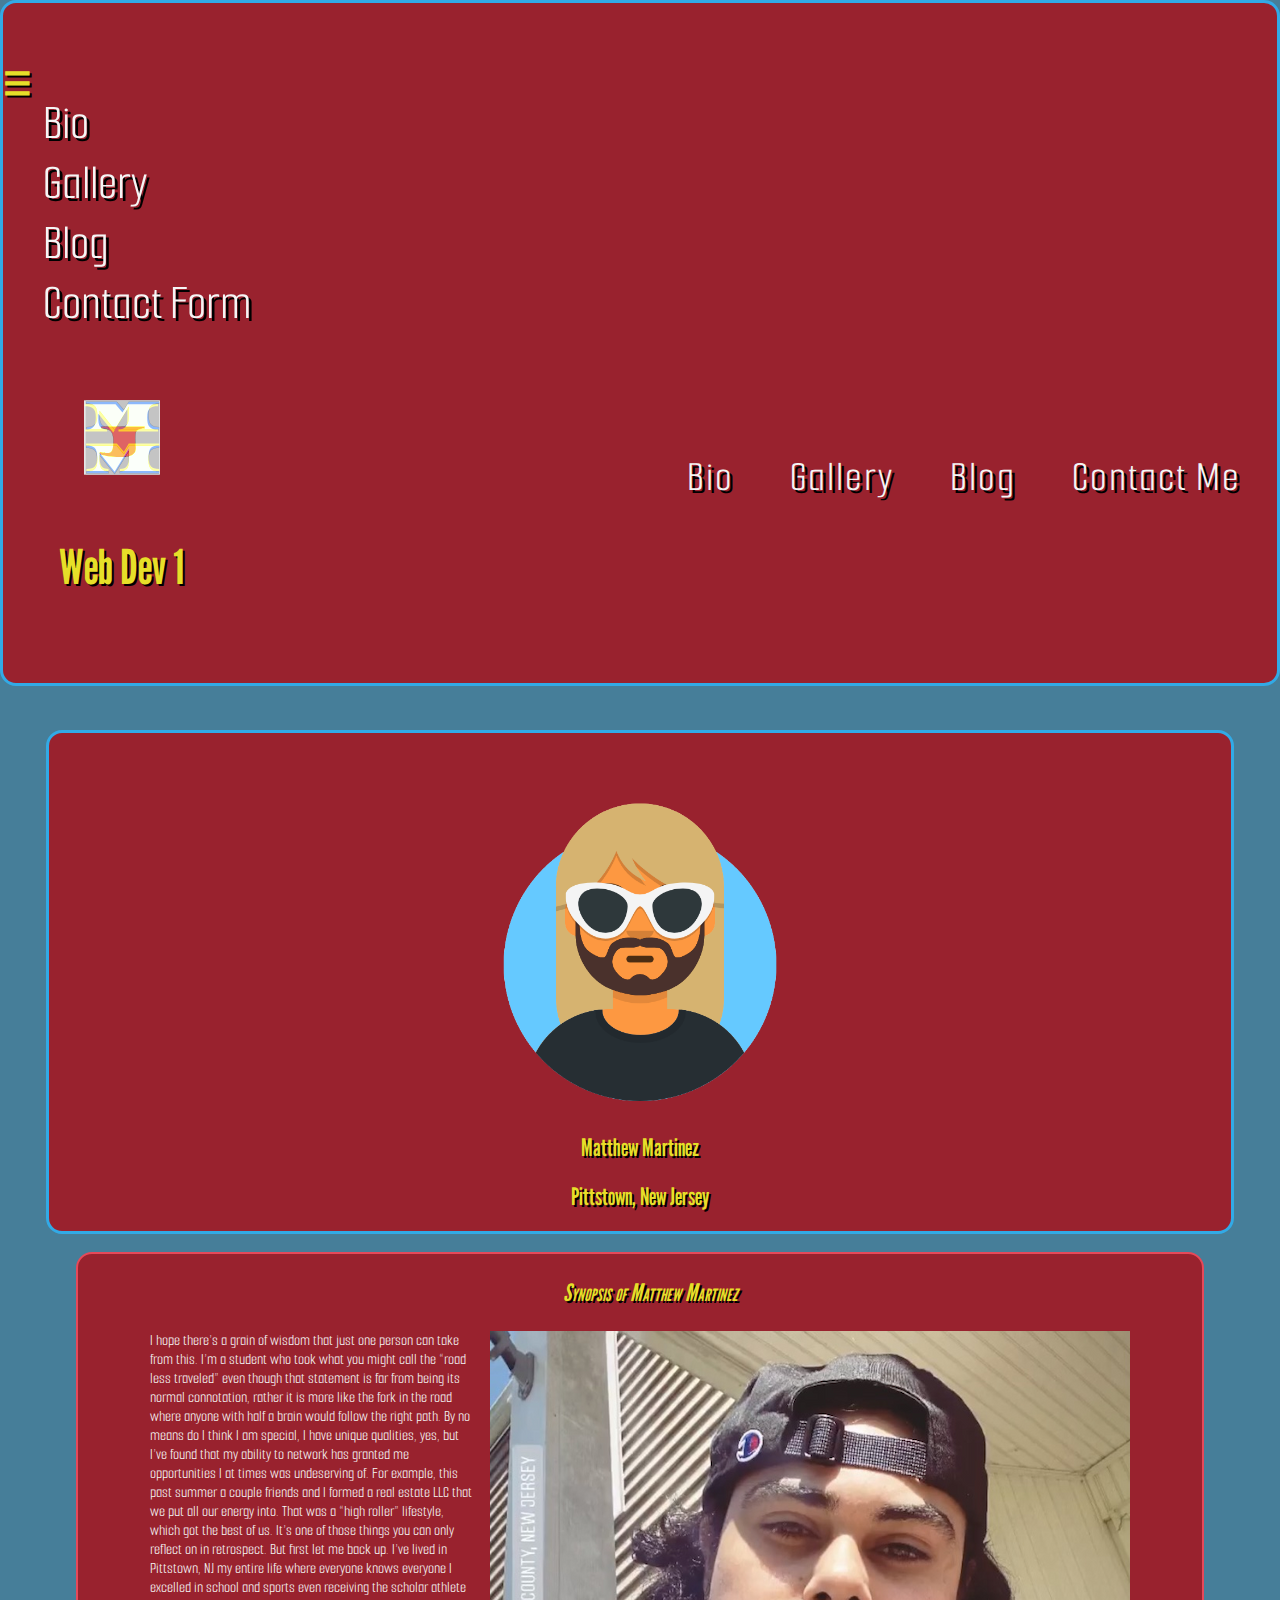
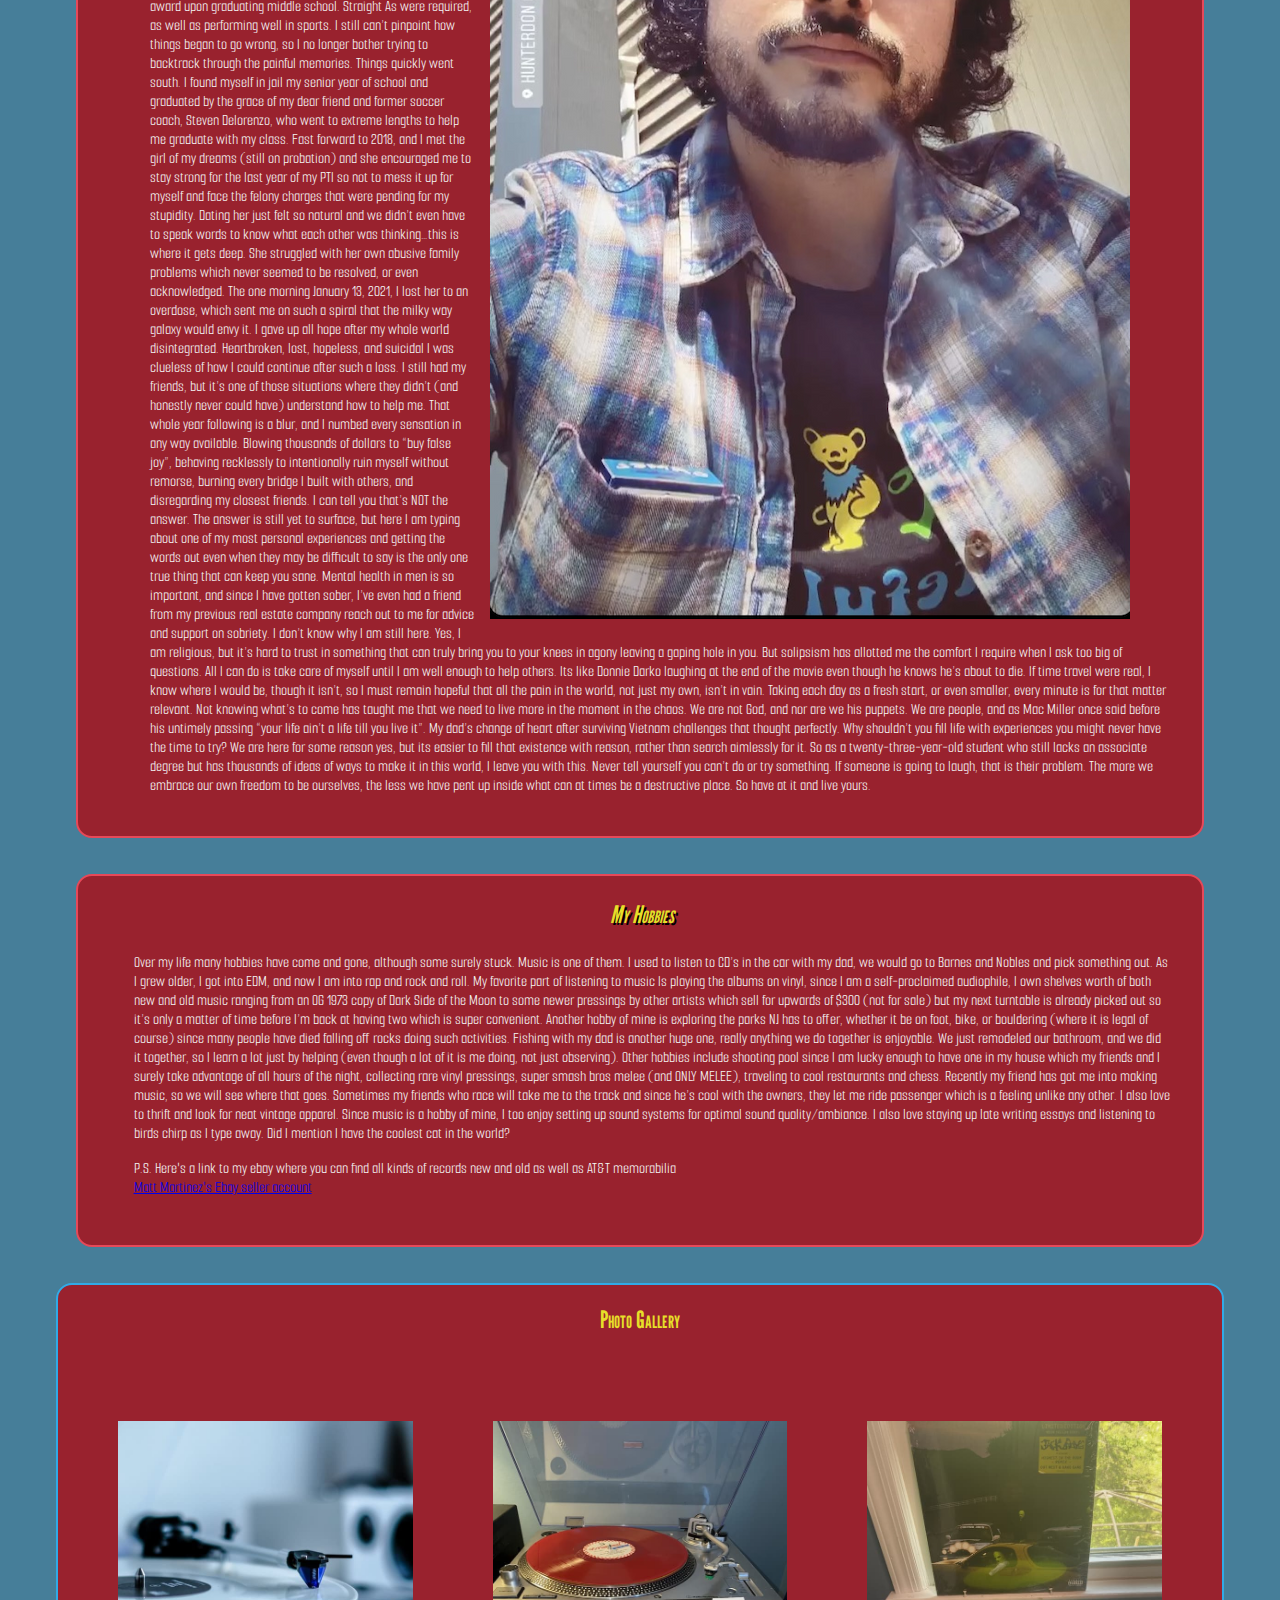
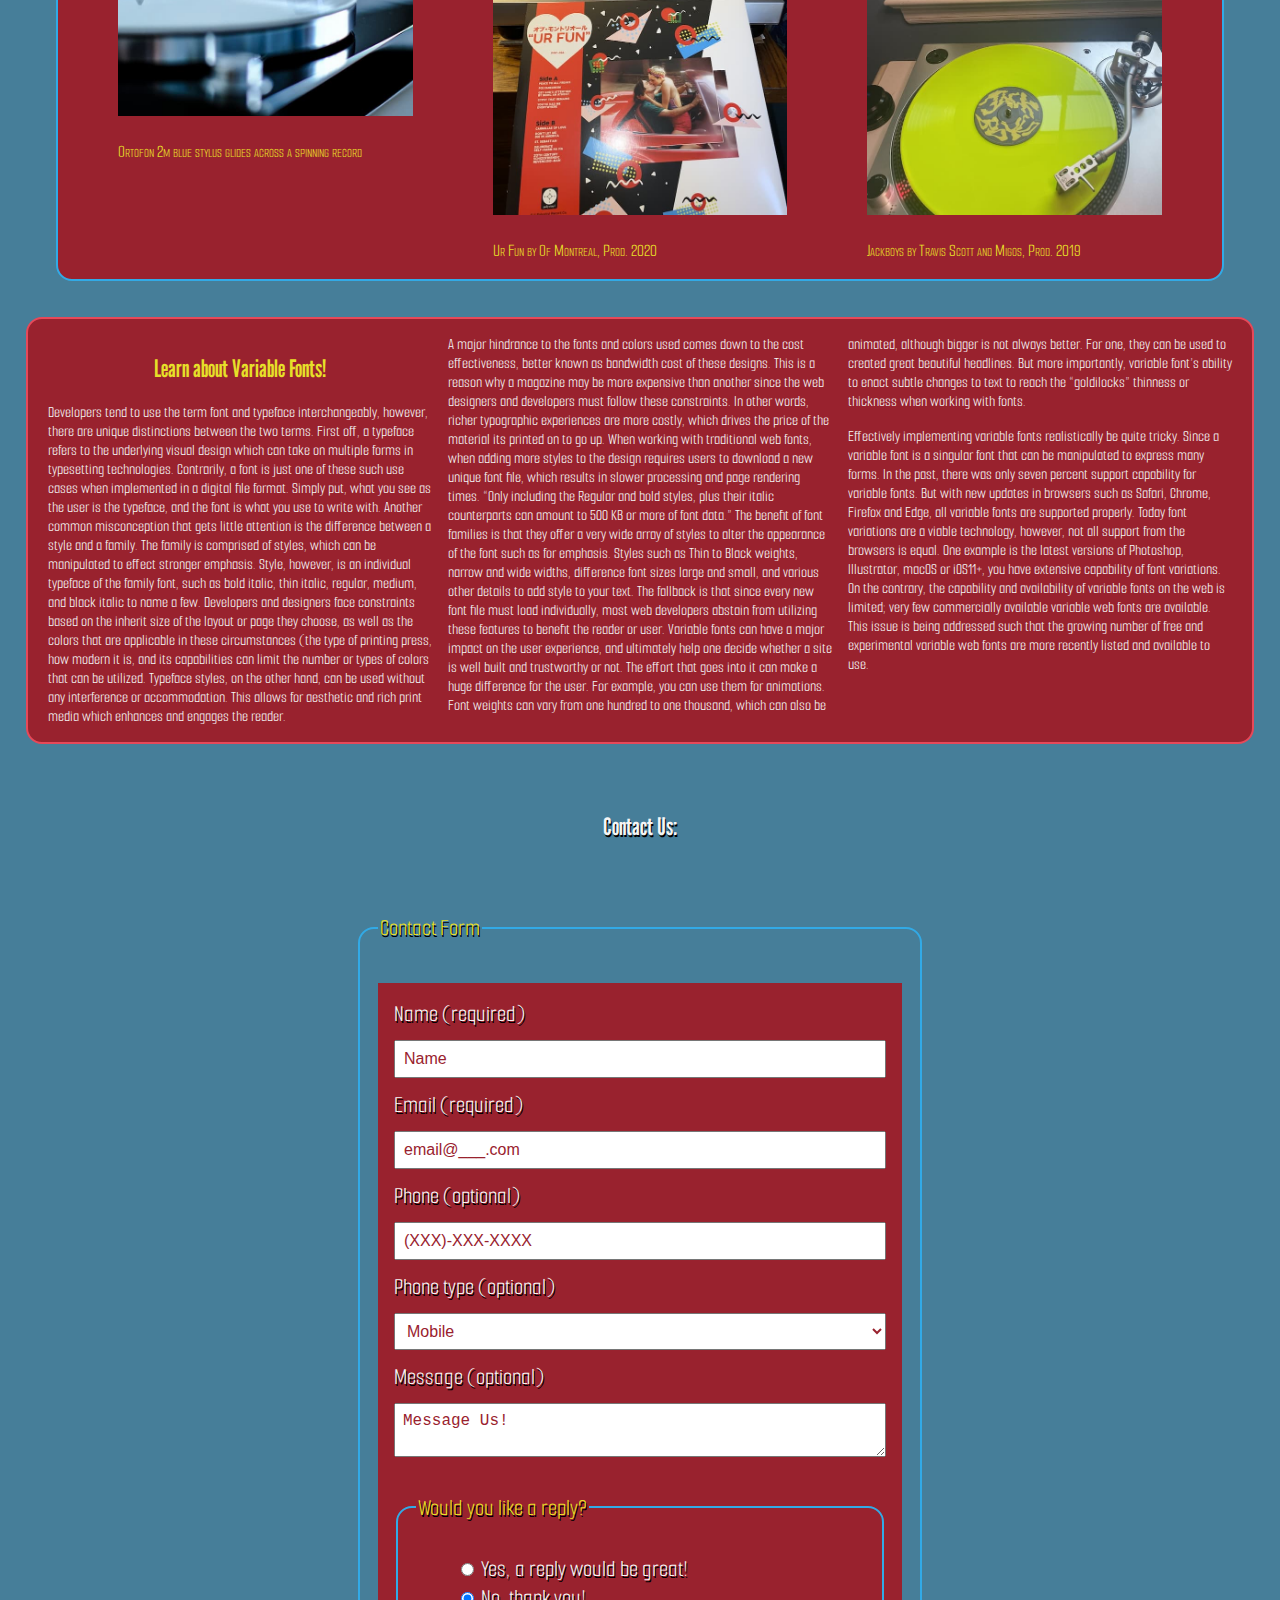
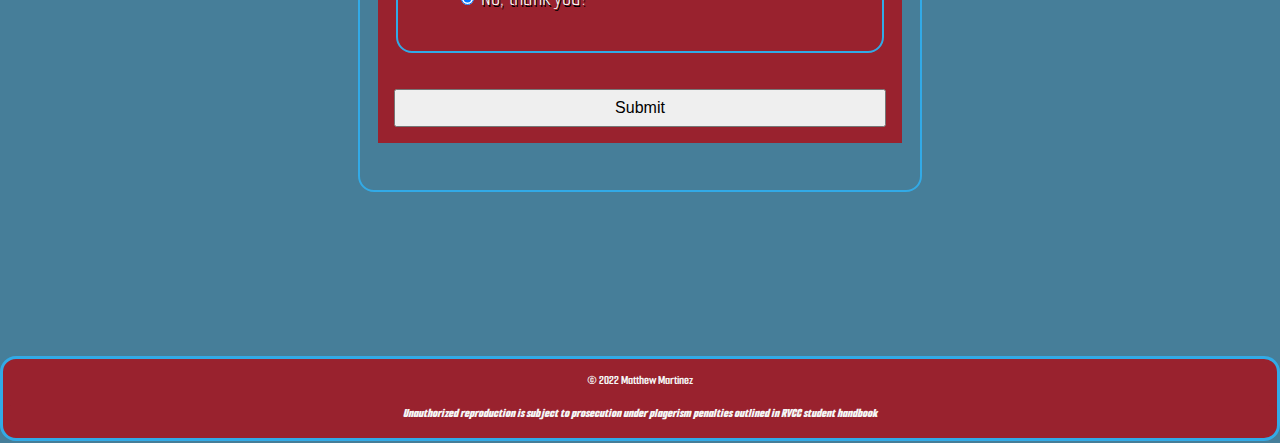
<file: index.html>
<!DOCTYPE html>
<html lang="en">
<head>
    <meta charset="UTF-8">
    <meta http-equiv="X-UA-Compatible" content="IE=edge">
    <meta name="viewport" content="width=device-width, initial-scale=1.0">
    <title>About Me</title>

    <link rel="preconnect" href="https://fonts.googleapis.com"> 
    <link rel="preconnect" href="https://fonts.gstatic.com" crossorigin> 
    <link href="https://fonts.googleapis.com/css2?family=League+Gothic&family=Smooch+Sans&display=swap" rel="stylesheet">

    <link href="css/style.css" rel="stylesheet">
    <link href="css/nav.css" rel="stylesheet">
    <link rel="shortcut icon" href="/favicon.ico" type="image/x-icon">
    <link rel="icon" href="/favicon.ico" type="image/x-icon">

</head>



<body>
<!-- LOGO -->

<header>


    <!--hamburger icon-->


    <div class="hamIcon">

        <h1>&#9776;</h1>
    </div>
    
    
    
    
    <nav> 
    
    
        <ul class="mainmenu">
            <li>Bio
            </li>
            <li>Gallery</li>
            <li>Blog</li>
            <li>Contact Form</li>
        </ul>
    </nav>


    
    <!--NavBar -->

<nav class="navbar"> 
<div class="logo"> 

<img 
src="/img/MJM logo.svg" class="log-img" alt="my initials logo "/>


<!-- biggest heading format h1 when writing heading for top of page-->

     <h1 class="logo-title"> Web Dev 1 </h1> 
    </div>

    <div class="navbar-links"> 
        <ul> 
            <li><a href="#bio" class="nav-links"> Bio</a></li>
            <li><a href="#photoGallery" class="nav-links" > Gallery </a></li>
            <li><a href="#lit" class="nav-links" > Blog </a></li>
            <li><a href="#contact" class="nav-links"> Contact Me </a></li>

        </ul>
    </div>
    </nav>
</header>





<br>


<!-- main is where main content lives-->
<main>





    <!-- section tag creates dif section within page-->
    
        <section id= "hero"> 
        <!--shows hero section-->
            <img src="img/avataaars.png" alt=" avatar of an abract version of myself">
        <!-- dont forget to add closed ">" after adding the images-->

        <!-- div denotes page division-->
        <div>

            <h2>Matthew Martinez </h2>
            <h2>Pittstown, New Jersey</h2>
        </div>
        <!--close hero section-->
    </section> 
    <br>





        <!-- bio section with personal info-->

        <section id="bio"> 
            
          

        <div>

            <h3><em> Synopsis of Matthew Martinez </em> </h3>

           
            <figure id="selfie"> 
            <img src="img/selfie 640w.png" alt="selfie picture">
            </figure>
            <ol> 

            <li> I hope there’s a grain of wisdom that just one person can take from this.  I’m a student who took what you might call the “road less traveled” even though that statement is far from being its normal connotation, rather it is more like the fork in the road where anyone with half a brain would follow the right path. By no means do I think I am special, I have unique qualities, yes, but I’ve found that my ability to network has granted me opportunities I at times was undeserving of. For example, this past summer a couple friends and I formed a real estate LLC that we put all our energy into.  That was a “high roller” lifestyle, which got the best of us.  It’s one of those things you can only reflect on in retrospect.  But first let me back up.  I’ve lived in Pittstown, NJ my entire life where everyone knows everyone I excelled in school and sports even receiving the scholar athlete award upon graduating middle school. Straight As were required, as well as performing well in sports.  I still can’t pinpoint how things began to go wrong, so I no longer bother trying to backtrack through the painful memories.  Things quickly went south.  I found myself in jail my senior year of school and graduated by the grace of my dear friend and former soccer coach, Steven Delorenzo, who went to extreme lengths to help me graduate with my class.  Fast forward to 2018, and I met the girl of my dreams (still on probation) and she encouraged me to stay strong for the last year of my PTI so not to mess it up for myself and face the felony charges that were pending for my stupidity.  Dating her just felt so natural and we didn’t even have to speak words to know what each other was thinking…this is where it gets deep.  She struggled with her own abusive family problems which never seemed to be resolved, or even acknowledged.  The one morning January 13, 2021, I lost her to an overdose, which sent me on such a spiral that the milky way galaxy would envy it.  I gave up all hope after my whole world disintegrated.  Heartbroken, lost, hopeless, and suicidal I was clueless of how I could continue after such a loss.  I still had my friends, but it’s one of those situations where they didn’t (and honestly never could have) understand how to help me.  That whole year following is a blur, and I numbed every sensation in any way available.  Blowing thousands of dollars to “buy false joy”, behaving recklessly to intentionally ruin myself without remorse, burning every bridge I built with others, and disregarding my closest friends. I can tell you that’s NOT the answer.  The answer is still yet to surface, but here I am typing about one of my most personal experiences and getting the words out even when they may be difficult to say is the only one true thing that can keep you sane.  Mental health in men is so important, and since I have gotten sober, I’ve even had a friend from my previous real estate company reach out to me for advice and support on sobriety.  I don’t know why I am still here. Yes, I am religious, but it’s hard to trust in something that can truly bring you to your knees in agony leaving a gaping hole in you.  But solipsism has allotted me the comfort I require when I ask too big of questions. All I can do is take care of myself until I am well enough to help others.  Its like Donnie Darko laughing at the end of the movie even though he knows he’s about to die.  If time travel were real, I know where I would be, though it isn’t, so I must remain hopeful that all the pain in the world, not just my own, isn’t in vain.  Taking each day as a fresh start, or even smaller, every minute is for that matter relevant.  Not knowing what’s to come has taught me that we need to live more in the moment in the chaos.  We are not God, and nor are we his puppets.  We are people, and as Mac Miller once said before his untimely passing “your life ain’t a life till you live it”. My dad’s change of heart after surviving Vietnam challenges that thought perfectly.  Why shouldn’t you fill life with experiences you might never have the time to try?  We are here for some reason yes, but its easier to fill that existence with reason, rather than search aimlessly for it.  So as a twenty-three-year-old student who still lacks an associate degree but has thousands of ideas of ways to make it in this world, I leave you with this.  Never tell yourself you can’t do or try something.  If someone is going to laugh, that is their problem.  The more we embrace our own freedom to be ourselves, the less we have pent up inside what can at times be a destructive place.  So have at it and live yours.  </li>

        </ol>


        </div>

        </section>

        <br>
        
        <hr>

        <br>

        <section id="hobbies"> 

        
            <h3><em> My Hobbies </em> </h3>


                <ul>
                <li> Over my life many hobbies have come and gone, although some surely stuck.  Music is one of them.  I used to listen to CD’s in the car with my dad, we would go to Barnes and Nobles and pick something out.  As I grew older, I got into EDM, and now I am into rap and rock and roll.  My favorite part of listening to music Is playing the albums on vinyl, since I am a self-proclaimed audiophile, I own shelves worth of both new and old music ranging from an OG 1973 copy of Dark Side of the Moon to some newer pressings by other artists which sell for upwards of $300 (not for sale) but my next turntable is already picked out so it’s only a matter of time before I’m back at having two which is super convenient.  Another hobby of mine is exploring the parks NJ has to offer, whether it be on foot, bike, or bouldering (where it is legal of course) since many people have died falling off rocks doing such activities.  Fishing with my dad is another huge one, really anything we do together is enjoyable. We just remodeled our bathroom, and we did it together, so I learn a lot just by helping (even though a lot of it is me doing, not just observing).  Other hobbies include shooting pool since I am lucky enough to have one in my house which my friends and I surely take advantage of all hours of the night, collecting rare vinyl pressings, super smash bros melee (and ONLY MELEE), traveling to cool restaurants and chess. Recently my friend has got me into making music, so we will see where that goes.  Sometimes my friends who race will take me to the track and since he’s cool with the owners, they let me ride passenger which is a feeling unlike any other. I also love to thrift and look for neat vintage apparel.  Since music is a hobby of mine, I too enjoy setting up sound systems for optimal sound quality/ambiance.  I also love staying up late writing essays and listening to birds chirp as I type away.  Did I mention I have the coolest cat in the world?  </li>

               </ul> 

               <ul> 

                   <li> P.S. Here's a link to my ebay where you can find all kinds of records new and old as well as AT&T memorabilia</li>

                <li> <a href="https://www.ebay.com/usr/mattjm0654">  Matt Martinez's Ebay seller account</a></li>
            </ul> 

         </section>

         <br>
         
        
         <hr>
 
         <br>

         <section id="photoGallery">
                <h2><strong>Photo Gallery</strong></h2>
                
                <hr>

                <figure id="fig1">
                    <img src="img/ortofon-close-up-640w.jpg" alt="record player playing vinyl record">

                    <figcaption id = "fig1cap"> Ortofon 2m blue stylus glides across a spinning record</figcaption>
                </figure>

                <hr>

                <figure id= "fig2">
                    <img src="img/urfun-640w.jpg" alt="Of Montreal Ur Fun album">

                    <figcaption id= "fig2cap" >Ur Fun by Of Montreal, Prod. 2020</figcaption>
                </figure>

                <hr>

                <figure id= "fig3">
                    <img src="img/jackboys-640w.jpg" alt="Jackboys neon yellow record">

                    <figcaption id= "fig3cap"> Jackboys by Travis Scott and Migos, Prod. 2019</figcaption>
                </figure>

         </section>

         <br>
         
        
        <hr>

        <br>


         <article id="lit">

            <h2> Learn about Variable Fonts! </h2>

            <div>
                <p>Developers tend to use the term font and typeface interchangeably, however, there are unique distinctions between the two terms.  First off, a typeface refers to the underlying visual design which can take on multiple forms in typesetting technologies.  Contrarily, a font is just one of these such use cases when implemented in a digital file format. Simply put, what you see as the user is the typeface, and the font is what you use to write with.  Another common misconception that gets little attention is the difference between a style and a family.  The family is comprised of styles, which can be manipulated to effect stronger emphasis.  Style, however, is an individual typeface of the family font, such as bold italic, thin italic, regular, medium, and black italic to name a few. Developers and designers face constraints based on the inherit size of the layout or page they choose, as well as the colors that are applicable in these circumstances (the type of printing press, how modern it is, and its capabilities can limit the number or types of colors that can be utilized.  Typeface styles, on the other hand, can be used without any interference or accommodation.  This allows for aesthetic and rich print media which enhances and engages the reader. </p>

                <p>A major hindrance to the fonts and colors used comes down to the cost effectiveness, better known as bandwidth cost of these designs.  This is a reason why a magazine may be more expensive than another since the web designers and developers must follow these constraints.  In other words, richer typographic experiences are more costly, which drives the price of the material its printed on to go up. When working with traditional web fonts, when adding more styles to the design requires users to download a new unique font file, which results in slower processing and page rendering times. “Only including the Regular and bold styles, plus their italic counterparts can amount to 500 KB or more of font data.” The benefit of font families is that they offer a very wide array of styles to alter the appearance of the font such as for emphasis.   Styles such as Thin to Black weights, narrow and wide widths, difference font sizes large and small, and various other details to add style to your text. The fallback is that since every new font file must load individually, most web developers abstain from utilizing these features to benefit the reader or user. Variable fonts can have a major impact on the user experience, and ultimately help one decide whether a site is well built and trustworthy or not. The effort that goes into it can make a huge difference for the user. For example, you can use them for animations. Font weights can vary from one hundred to one thousand, which can also be animated, although bigger is not always better.  For one, they can be used to created great beautiful headlines.   But more importantly, variable font’s ability to enact subtle changes to text to reach the “goldilocks” thinness or thickness when working with fonts.  </p>
                
                <p>Effectively implementing variable fonts realistically be quite tricky.  Since a variable font is a singular font that can be manipulated to express many forms.  In the past, there was only seven percent support capability for variable fonts.  But with new updates in browsers such as Safari, Chrome, Firefox and Edge, all variable fonts are supported properly.  Today font variations are a viable technology, however, not all support from the browsers is equal. One example is the latest versions of Photoshop, Illustrator, macOS or iOS11+, you have extensive capability of font variations.  On the contrary, the capability and availability of variable fonts on the web is limited; very few commercially available variable web fonts are available.  This issue is being addressed such that the growing number of free and experimental variable web fonts are more recently listed and available to use.  </p>
            

            </div>



         </article>


<!-- contact form-->

         <section id="contact"> 

         <h2>Contact Us:</h2>
         
         <form id="contactForm" name="contactForm" method="post" data-netlify="true">


    <fieldset>

        <legend>Contact Form</legend> 

            <div id="formElements"> 
                <!-- name section-->      
                <label for="name"> Name (required)</label>
                <input type="text" id="name" name="name" placeholder="Name" required>


                <!--email section-->

                <label for="email"> Email (required) </label>
                <input type="email" id="email" name="email" placeholder="email@___.com" required>
            
            
                <!--phone section-->

                <label for="phone"> Phone (optional) </label>
                <input type="tel" id="phone" name="phone" placeholder="(XXX)-XXX-XXXX">
                
                <!--phone type-->

                <label for="phonetype"> Phone type (optional) </label>
                <select id="phonetype" name="phonetype" > 
                        <option value="">Select Phone Type</option>
                        <option value="Home">Home</option>
                        <option value="mobile" selected >Mobile</option>
                        <option value="work">Work</option>
                </select>

                <!--Message-->

                <label for="message"> Message (optional) </label>

                <textarea id="message" name="message" placeholder="Message Us!" arows="8"></textarea>

                <!--reply -->

            <fieldset>
                <legend>Would you like a reply?</legend>

                        <ul>
                            <li> 
                                <input type="radio" id="message-yes" name="reply" value="Yes a reply please">
                                  <label for="message-yes">  Yes, a reply would be great!
                            </li>
                                </label>
                            <li>
                                <input type="radio" id="message-no" name="reply" value="No, do not reply" checked="true">
                                  <label for="message-no"> No, thank you! 
                            </li>
                                  </label>

                        </ul>
            </fieldset>

            <!--submission button-->

            <button type="submit"> Submit  </button>
       </div>    


    </fieldset>
                


    </form>   




    </section>





</main>
<br>
    <footer>

        <p><strong> © 2022 Matthew Martinez  </p>
        <h4>Unauthorized reproduction is subject to prosecution under plagerism penalties outlined in RVCC student handbook </strong></h4>

    </footer>


</body>


</html>
</file>
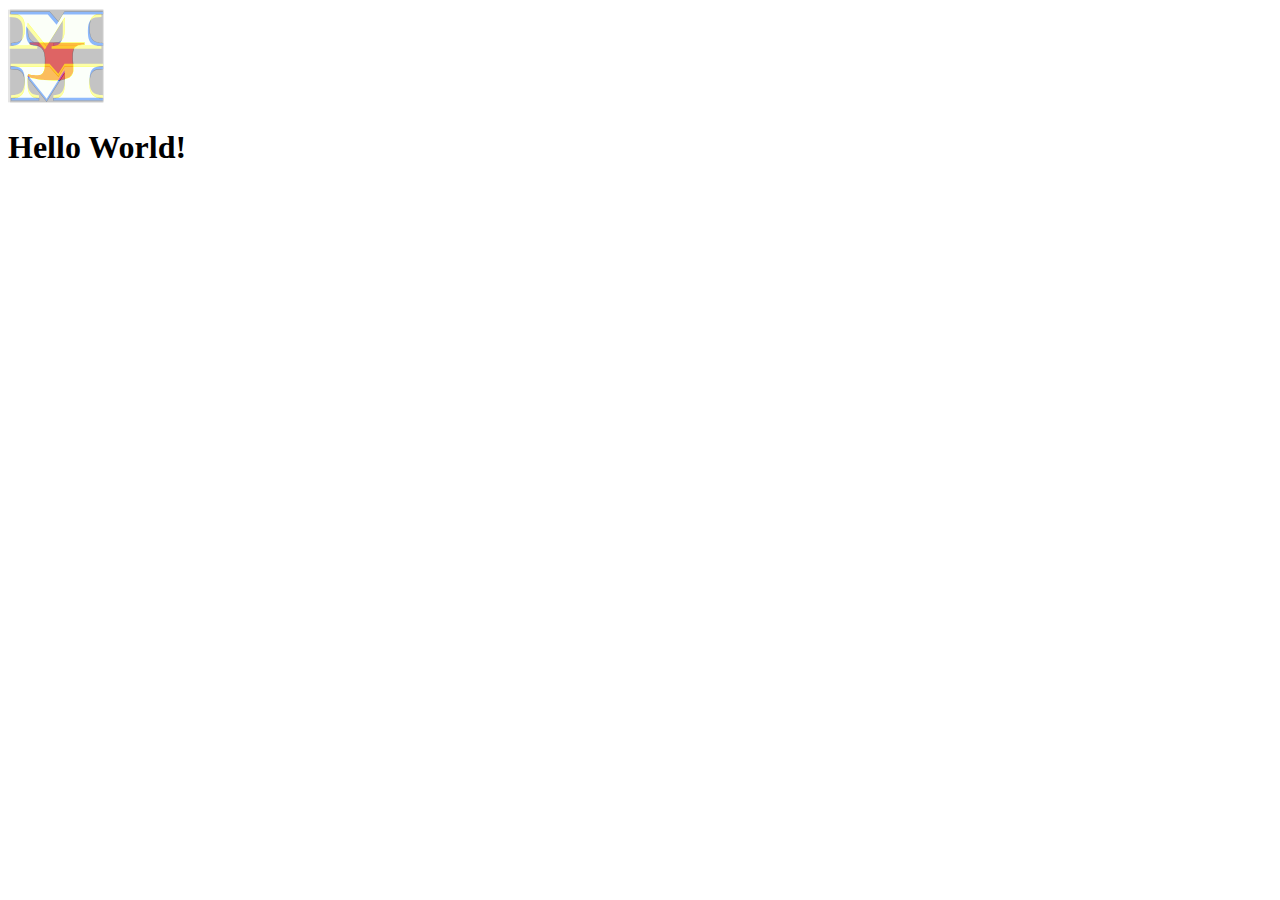
<file: img/favicon logo.html>
<!DOCTYPE html>
<html lang="en">
<head>
    <meta charset="UTF-8">
    <meta http-equiv="X-UA-Compatible" content="IE=edge">
    <meta name="viewport" content="width=, initial-scale=1.0">
    <title>New logo</title>
    <link rel="icon" type="image/png" sizes="96x96" href="MJM logo.svg">
</head>
<body>
    <img src="MJM logo.svg" alt="my initials in logo form">
    
    <h1>Hello World! </h1>
    
</body>
</html>
</file>
<file: css/style.css>
body{
    background-color: #467e99;
    
}
    header{
    text-align: center;
    font-size: 50px;
    color: #e6df29;
    background-color: #99222e;
    border: 3px solid #32aae6;
    text-shadow: 3px 3px  black;
    padding-top: 40px;

    border-top-left-radius: 1rem;
    border-top-right-radius: 1rem;
    border-bottom-left-radius: 1rem;
    border-bottom-right-radius: 1rem;
}
    
#logo-title {
    text-align-last: center;
    font-size: xx-large;
}

h1 {
    font-family: 'League Gothic', sans-serif;
    font-size:xx-large;
    text-align: center;
    font-size: 2rem;
    color: #e6df29;
    text-shadow: 2px 2px  black;
}

h2 { 
    font-family: 'League Gothic', sans-serif;
    font-size:x-large;
    font-weight: 500;
    text-align:center;
 }

h3, h5, h6{
    font-family: 'League Gothic', sans-serif;
    text-align: center;
    font-size: x-large;
    font-variant: small-caps;
    padding-left: 20px;
    text-shadow: 2px 2px  black;
    color: #e6df29;
}

h4 {
    font-family: 'League Gothic', sans-serif;
    text-align: center;
    color: #e6df29;
    font-style: oblique;
    font-size: xx-small;

}



p{
    font-family: 'Smooch Sans', sans-serif;
    color: whitesmoke;
  
}

/*hero section*/

#hero{
    background-color: #99222e;
    color: #e6df29 ;
    font-size:50px;
    text-align: center;
    text-shadow: 2px 2px  black;
    padding-top: 50px;
    border: 3px solid #32aae6;
    margin-right: 20px;
    margin-left: 20px;
    padding-left: 40px;
    padding-right: 40px;

    border-top-left-radius: 1rem;
    border-top-right-radius: 1rem;
    border-bottom-left-radius: 1rem;
    border-bottom-right-radius: 1rem;
}

#hero img{
        width: 300px;

}

/*bio section*/


#bio{
    color: #e6df29 ;
    text-align: left;
    background-color: #99222e;
    border: 2px solid #e64959;
    margin-left: 50px;
    margin-right: 50px;
    padding-right: 2em;
    padding-left: 2rem;
    padding-bottom: 25px;
    border-top-left-radius: 1rem;
    border-top-right-radius: 1rem;
    border-bottom-left-radius: 1rem;
    border-bottom-right-radius: 1rem;
    
    list-style: none ;
}
/*
#bio ol a:hover {

    filter: invert(1);
    border-radius: 10px;
    outline: none;
    text-align: left;
    } */


#bio ol {
    font-family: 'Smooch Sans', sans-serif;
    list-style: none ;
    
    color: whitesmoke;
   
}

#bio img {
    display: grid;
    flex-direction:row;
    max-width: 80%;
    float: right;
    padding-left: 1em;
    padding-bottom: 1rem;
    
}

#bio li{
   list-style: none ;
} 


/*hobby section*/

#hobbies{

    color: #e6df29 ;
    text-align: left;
    background-color: #99222e;
    border: 2px solid #e64959;
    margin-left: 50px;
    margin-right: 50px;
    padding-left: 1em;
    padding-right: 2em;
    padding-bottom: 2rem;
   


    border-top-left-radius: 1rem;
    border-top-right-radius: 1rem;
    border-bottom-left-radius: 1rem;
    border-bottom-right-radius: 1rem;
  
    
    
}


ul{font-family: 'Smooch Sans', sans-serif;
    list-style-position: inside ;
    text-align: left;
    color: whitesmoke;
    list-style: none;
    
}

#hobbies p {

    text-align:left ;
    

}


#hobbie a:hover {

    color: yellow;
    
    
    
    }



/*gallery section*/

#photoGallery{
    border: solid #32aae6 2px;
    border-top-left-radius: 1rem;
    border-top-right-radius: 1rem;
    background-color: #99222e;
    font-family:'Smooch Sans', sans-serif; 
    font-variant: small-caps;
    font-size: large;
    color:#e6df29;
    padding-left: 20px;
    padding-right:20px;
    margin-left: 30px;
    margin-right:30px;

    border-top-left-radius: 1rem;
    border-top-right-radius: 1rem;
    border-bottom-left-radius: 1rem;
    border-bottom-right-radius: 1rem;
}


#photoGallery img{
max-width: 100%;
margin-top:50px;
margin-bottom: 20px;

} 


#photoGallery figure{
display: grid;
grid-template-columns: 2fr 1fr;
}


#figcap {
   display: flex;
   justify-content: center;
   align-items: center;
   font-size: 2rem;
}

/*lit*/

#lit {

    font-family:'Smooch Sans', sans-serif; 
    color: #e6df29;
   
    background-color: #99222e;
    border: 2px solid #e64959;
    padding-left: 20px;
    padding-right: 20px;
    padding-top: 1rem;
    padding-bottom: 1rem;
    border-top-left-radius: 1rem;
    border-top-right-radius: 1rem;
    border-bottom-left-radius: 1rem;
    border-bottom-right-radius: 1rem;

    columns: 20rem;
    
}



/*contact form*/

#formElements   {

    display:grid;
    row-gap: 0.5em;
    background-color: #99222e;
    padding: 1rem;
    margin: 2rem auto;
    
}
#contact {

    padding: 1rem;
    max-width: 600px;
    margin: 2rem auto;
    color: whitesmoke;
    text-shadow: 1px 2px black;

}

#contactForm {

    padding: 1rem;
    margin: 2rem auto;
   
}
fieldset {
    border: 2px solid #32aae6;
    margin-top: 1em;
    margin-bottom: 1em;
    font-family:'Smooch Sans', sans-serif; 
    font-size: 1.5rem;
    border-top-left-radius: 1rem;
    border-top-right-radius: 1rem;
    border-bottom-left-radius: 1rem;
    border-bottom-right-radius: 1rem;
}

#contact input, #contact textarea, #contact select, #contact button{ 
    padding: .5em;
    font-size: 1rem;

}

#contact #phonetype, #contact ::placeholder{

    color: #99222e;
}


legend{

   /* background-color: #32aae6; */
    color:#e6df29;
    
  
}
/*
#contact ul {

    

}*/






/*footer*/

footer, h4{
    text-align: center;
    font-family: 'Smooch Sans', sans-serif;
    font-size: small;
    background-color: #99222e;
    margin-right:5 ;
    margin-left:5 ;
    color: whitesmoke ;
   
    border-top-left-radius: 1rem;
    border-top-right-radius: 1rem;
    border-bottom-left-radius: 1rem;
    border-bottom-right-radius: 1rem;

}
footer{
    border: 3px solid #32aae6;
}








/*iphone media responsiveness*/ 

@media screen and (min-width >60em){

    #selfie {
        max-width: fit-content;
    }
}

@media screen and (min-width <60em) {

    header{ 
        max-width: auto;
    }
    #hero {
        max-width: auto;
    }
    #photoGallery {
        display: grid;
        max-width: 50em;
    }

    #photoGallery figure {

        display: inline-table;
    }

    
    
    #photoGallery {
        display: block;
    }

    #photoGallery figure {

        
        display: grid;
        grid-template-columns:2fr 1fr auto ;
       
    }

}


/*adding tablet media querry*/

@media screen and (min-width: 960px) {
    
    #photoGallery {
        display: block;
    }

    #photoGallery figure {

        
        display: grid;
        grid-template-columns:2fr 1fr auto ;
       
    }
    }

    /*
     figcaption {

        display: inline-block;
    } */

/*larger screen*/ 

     
@media screen and (min-width: 80em ) {

    #photoGallery {
        display: grid;
        grid-template-columns: 1fr 1fr 1fr;

    }
    hr{
        display: none;

    }

    #photoGallery h2 {

        grid-column: 1/-1;
    }

    #photoGallery figure{ 

        display: block;
    }
}

@media   (max-width: 1200px) {

    h1, h2, h3, h4, h5 {
        font-size: larger;
    }
}
</file>
<file: css/nav.css>
/* make scrolling smooth */
html {

    scroll-behavior: smooth;
}

/* 
 get rid of padding & sizing on body so
 header is at top
*/
body {
    box-sizing: border-box;
    padding: 0;
    margin: 0;
}

/* add some padding back to rest of page */

main {

    padding: 2vw;
}

/* navbar */

.navbar{

    background-color: #99222e;
    color: whitesmoke ;
    display: flex;
    flex-direction: column;
    font-size: 1.5rem;
    margin-bottom: 1rem;
    padding: 1rem;

}


/* logo */

.logo{
    display: block;
    align-items: inline;
    padding-left: 1rem;

}

.logo img{
    height: 6vw;
    width: 6vw;

}

.logo h1{
    font-size: 2em;
    padding: .5em
    
}
/* navigation list */

.navbar-links li {
list-style: none;
display: block;
padding: .5em 0;
padding-left: 1rem;
}

.navbar-links a {

    color: whitesmoke;
    background-color: #99222e ;
    font-size: 1.8em;
    padding: 1rem 1.25rem;
    letter-spacing: 2px;
    text-decoration: none;
    display: inline-block;
}
/*  
 style all a tags in header 
 and then on hover
*/

.navbar-links a:hover, .navbar-links a:focus {

filter: invert(1);
border-radius: 10px;
outline: none;

}



/* 
media query for non-mobile nav bar
min-width set to width of nav elements 
such that no text wraps 
*/



@media  screen and (min-width:60rem) {
    .navbar {

    
    flex-direction: row;
    justify-content: space-between;
    
    }
    .navbar ul {

        display: flex;
        justify-content: space-between;
       
    }

}

   /* .navbar-links{
        p
*/



    .hamIcon{
        position:absolute; 
    
    }
</file>
